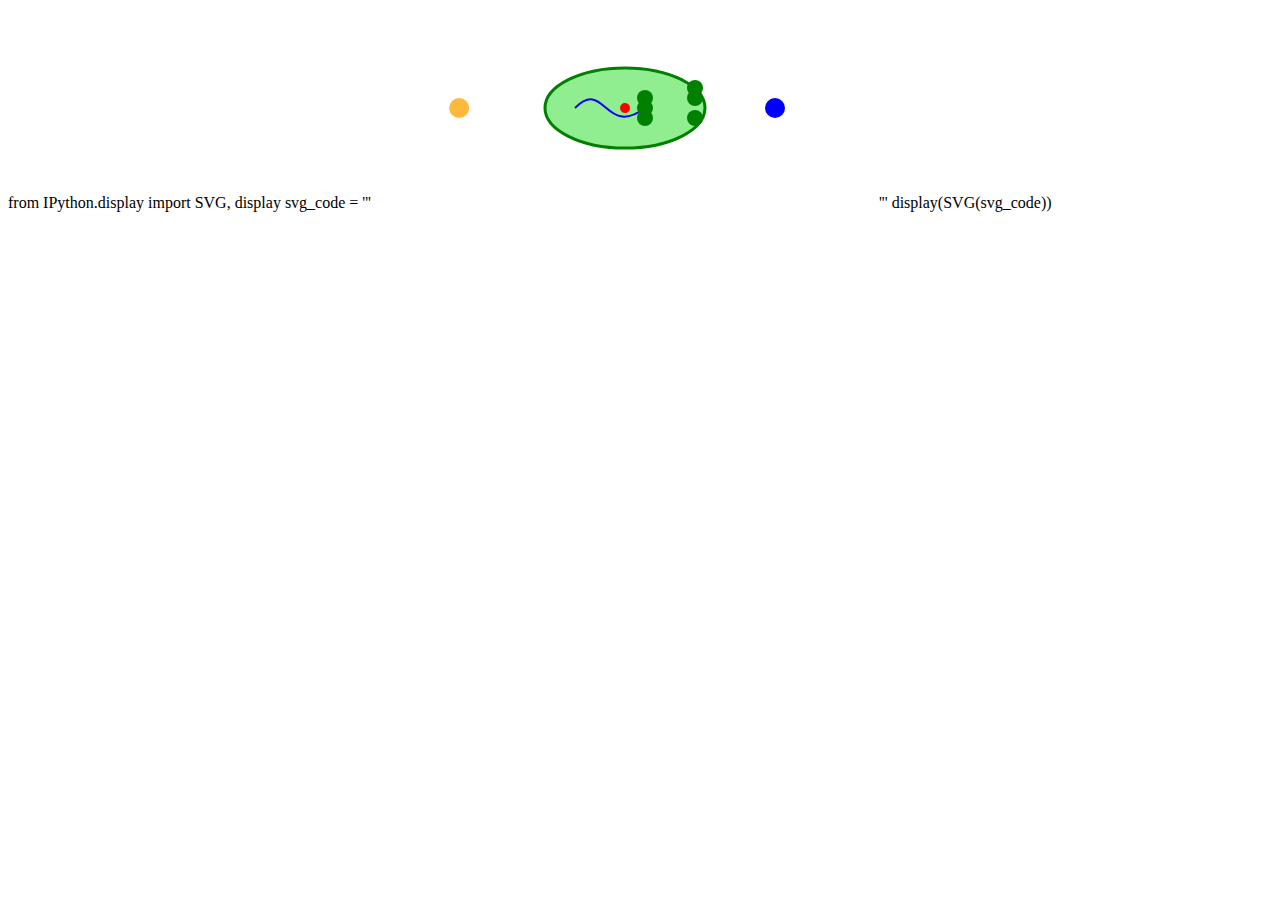
<file: animation.html>
<!DOCTYPE html>
<html>
<body>
    from IPython.display import SVG, display

svg_code = '''
<svg width="500" height="200" viewBox="0 0 500 200" xmlns="http://www.w3.org/2000/svg">
  <!-- Bacterium Body -->
  <ellipse cx="250" cy="100" rx="80" ry="40" fill="lightgreen" stroke="green" stroke-width="3" />
  
  <!-- Glucose Molecule (Moving to Bacterium) -->
  <circle id="glucose" cx="50" cy="100" r="10" fill="orange">
    <!-- Moves the glucose molecule continuously from left to right -->
    <animate attributeName="cx" from="50" to="200" dur="3s" repeatCount="indefinite" />
    <!-- Makes the glucose fade out (simulate absorption) -->
    <animate attributeName="opacity" values="1;0" dur="3s" repeatCount="indefinite" />
  </circle>

  <!-- Pathway (Metabolic Pathway) -->
  <path id="pathway" d="M200 100 C 230 70, 230 130, 270 100" stroke="blue" fill="transparent" stroke-width="2">
    <animate attributeName="stroke-dashoffset" from="500" to="0" dur="3s" repeatCount="indefinite" />
  </path>

  <!-- Product Molecules (Simulating ATP exit and movement toward external atom) -->
  <circle id="product1" cx="270" cy="100" r="8" fill="green">
    <animate attributeName="cx" from="270" to="320" dur="2s" begin="3s" repeatCount="indefinite" />
    <animate attributeName="cy" from="100" to="90" dur="2s" begin="3s" repeatCount="indefinite" />
    <animate attributeName="opacity" values="0;1;0" dur="2s" begin="3s" repeatCount="indefinite" />
  </circle>

  <circle id="product2" cx="270" cy="110" r="8" fill="green">
    <animate attributeName="cx" from="270" to="320" dur="2s" begin="3s" repeatCount="indefinite" />
    <animate attributeName="cy" from="110" to="120" dur="2s" begin="3s" repeatCount="indefinite" />
    <animate attributeName="opacity" values="0;1;0" dur="2s" begin="3s" repeatCount="indefinite" />
  </circle>

  <circle id="product3" cx="270" cy="90" r="8" fill="green">
    <animate attributeName="cx" from="270" to="320" dur="2s" begin="3s" repeatCount="indefinite" />
    <animate attributeName="cy" from="90" to="80" dur="2s" begin="3s" repeatCount="indefinite" />
    <animate attributeName="opacity" values="0;1;0" dur="2s" begin="3s" repeatCount="indefinite" />
  </circle>

  <!-- External Atom (Target for Complex Formation) -->
  <circle id="external_atom" cx="400" cy="100" r="10" fill="blue" />

  <!-- Product Molecules forming a Complex around the External Atom -->
  <circle id="product_complex1" cx="320" cy="90" r="8" fill="green">
    <animate attributeName="cx" from="320" to="400" dur="2s" begin="6s" repeatCount="indefinite" />
    <animate attributeName="cy" from="90" to="100" dur="2s" begin="6s" repeatCount="indefinite" />
    <animate attributeName="opacity" values="0;1;0" dur="2s" begin="6s" repeatCount="indefinite" />
  </circle>

  <circle id="product_complex2" cx="320" cy="110" r="8" fill="green">
    <animate attributeName="cx" from="320" to="400" dur="2s" begin="6s" repeatCount="indefinite" />
    <animate attributeName="cy" from="110" to="100" dur="2s" begin="6s" repeatCount="indefinite" />
    <animate attributeName="opacity" values="0;1;0" dur="2s" begin="6s" repeatCount="indefinite" />
  </circle>

  <circle id="product_complex3" cx="320" cy="80" r="8" fill="green">
    <animate attributeName="cx" from="320" to="400" dur="2s" begin="6s" repeatCount="indefinite" />
    <animate attributeName="cy" from="80" to="100" dur="2s" begin="6s" repeatCount="indefinite" />
    <animate attributeName="opacity" values="0;1;0" dur="2s" begin="6s" repeatCount="indefinite" />
  </circle>

  <!-- Internal Metabolism (Rotation effect inside the bacterium) -->
  <circle cx="250" cy="100" r="5" fill="red">
    <animateTransform attributeName="transform" type="rotate" from="0 250 100" to="360 250 100" dur="2s" repeatCount="indefinite" />
  </circle>
</svg>
'''

display(SVG(svg_code))
</body>

</html>
</file>
